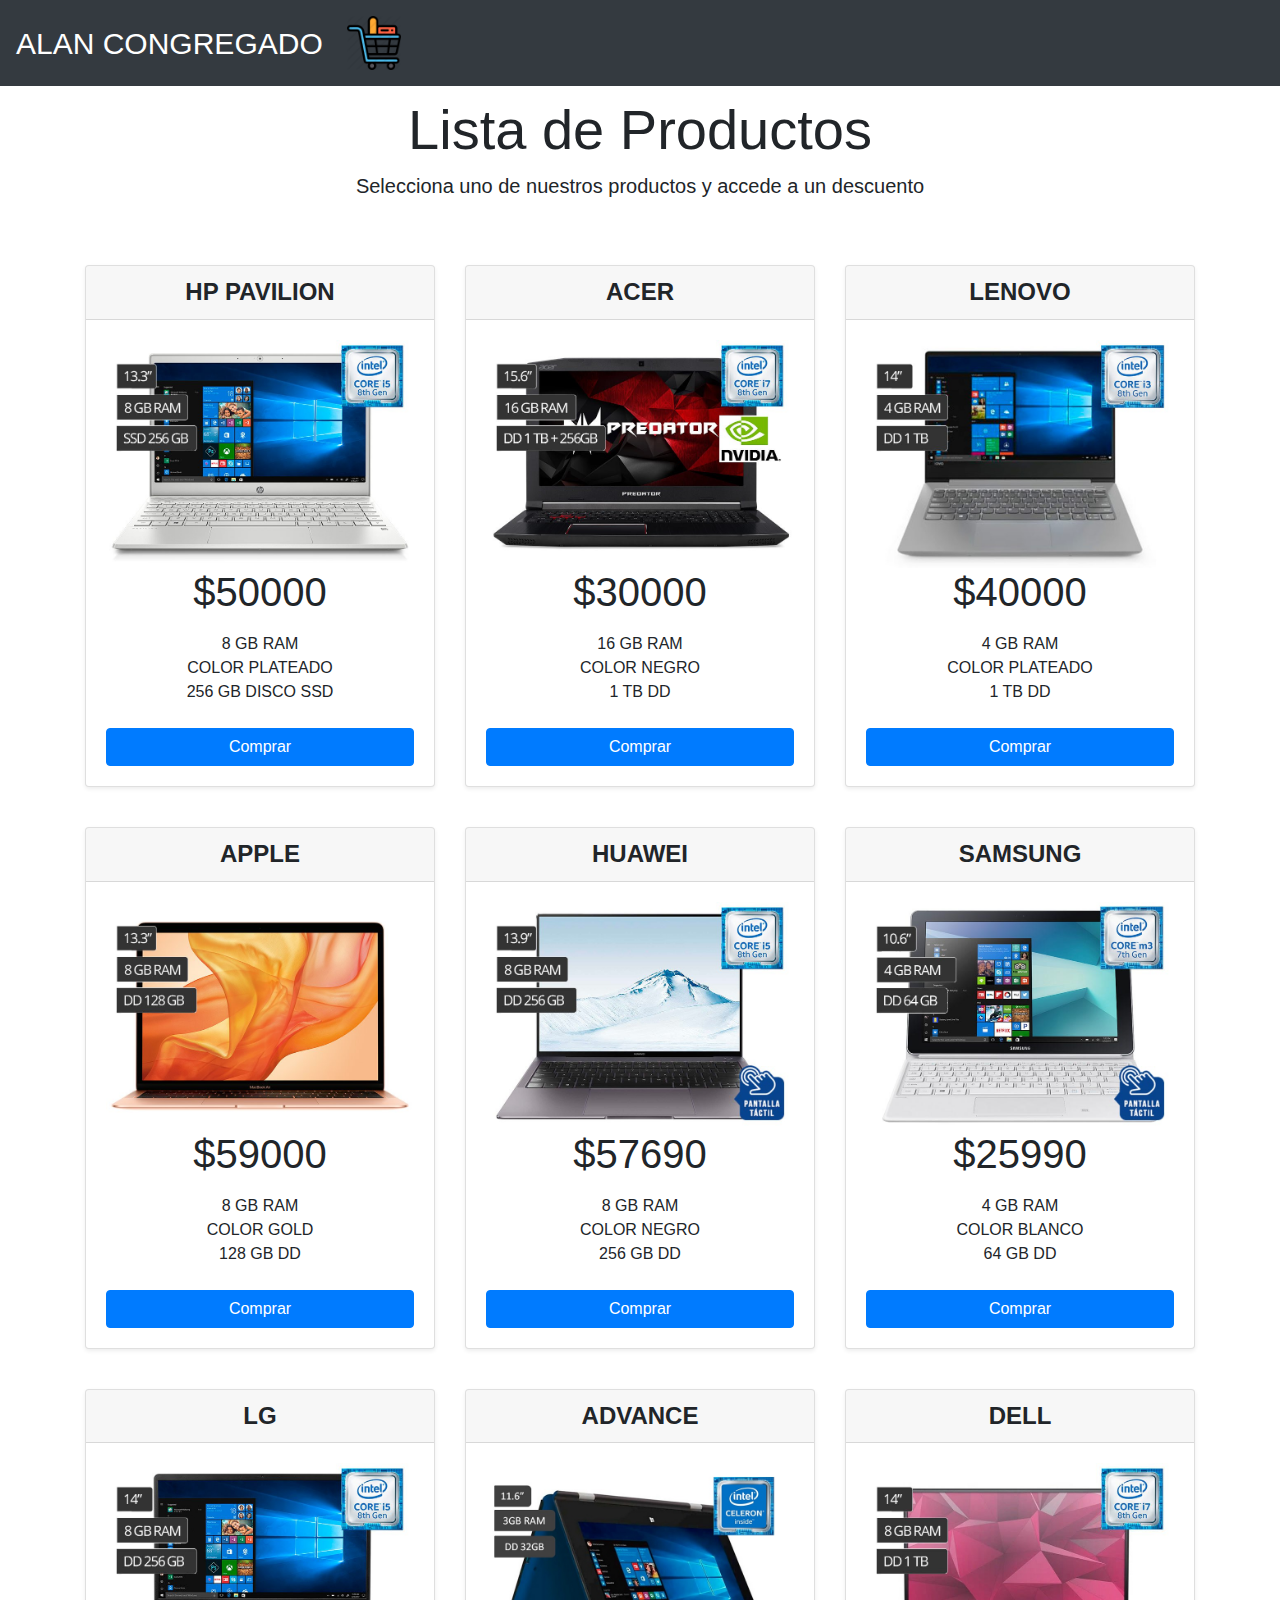
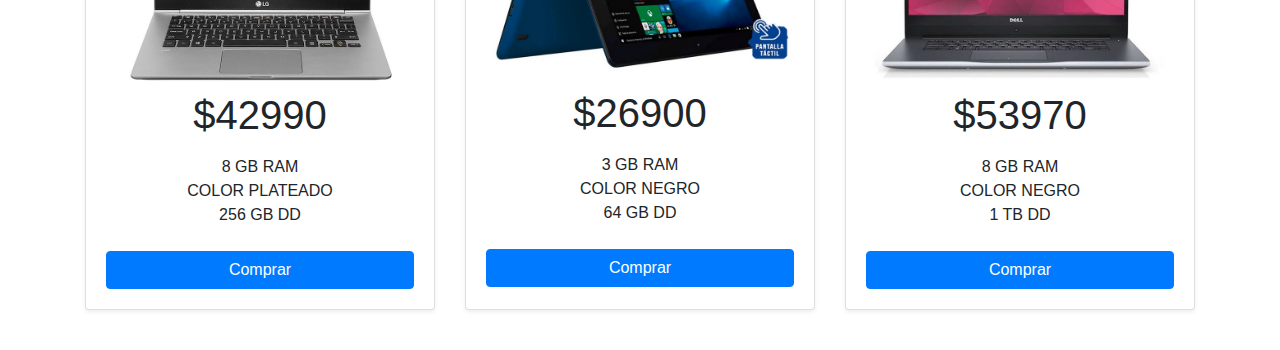
<file: index.html>
<!DOCTYPE html>
<html lang="en">

<head>
    <meta charset="UTF-8">
    <meta name="viewport"
        content="width=device-width, user-scalable=no, initial-scale=1.0, maximum-scale=1.0, minimum-scale=1.0">
    <link rel="stylesheet" href="css/bootstrap.min.css">
    <script src="js/popper.min.js"></script>
    <link rel="stylesheet" href="https://use.fontawesome.com/releases/v5.6.3/css/all.css" integrity="sha384-UHRtZLI+pbxtHCWp1t77Bi1L4ZtiqrqD80Kn4Z8NTSRyMA2Fd33n5dQ8lWUE00s/" crossorigin="anonymous">
    
    <link rel="stylesheet" href="css/sweetalert2.min.css">
    <link rel="stylesheet" href="./css/estilo.css">

    <title>Carrito Compras en JavaScript</title>
</head>

<body>

    <header>
        <div class="container">
            <div class="row align-items-stretch justify-content-between">
                <nav class="navbar navbar-expand-md navbar-dark fixed-top bg-dark">
                    <a class="navbar-brand" href="#" id="titulo">ALAN CONGREGADO</a>
                    <button class="navbar-toggler" type="button" data-toggle="collapse" data-target="#navbarCollapse"
                        aria-controls="navbarCollapse" aria-expanded="false" aria-label="Toggle navigation">
                        <span class="navbar-toggler-icon"></span>
                    </button>
                    <div class="collapse navbar-collapse" id="navbarCollapse">
                        <ul class="navbar-nav mr-auto">
                            <li class="nav-item dropdown">
                                <img src="img/cart.jpeg" class="nav-link dropdown-toggle img-fluid" id="carrito_img" height="70px"
                                    width="70px" href="#" id="dropdown01" data-toggle="dropdown" aria-haspopup="true"
                                    aria-expanded="false"></img>
                                <div id="carrito" class="dropdown-menu" aria-labelledby="navbarCollapse">
                                    <table id="lista-carrito" class="table">
                                        <thead>
                                            <tr>
                                                <th>Imagen</th>
                                                <th>Nombre</th>
                                                <th>Precio</th>
                                                <th></th>
                                            </tr>
                                        </thead>
                                        <tbody></tbody>
                                    </table>

                                    <a href="#" id="vaciar-carrito" class="btn btn-primary btn-block">Vaciar Carrito</a>
                                    <a href="#" id="procesar-pedido" class="btn btn-danger btn-block">Procesar
                                        Compra</a>
                                </div>
                            </li>
                        </ul>
                    </div>
                </nav>
            </div>
        </div>
    </header>

    <main>
        <div class="pricing-header px-3 py-3 pt-md-5 pb-md-4 my-4 mx-auto text-center">
            <h1 class="display-4 mt-4">Lista de Productos</h1>
            <p class="lead">Selecciona uno de nuestros productos y accede a un descuento</p>
        </div>

        <div class="container" id="lista-productos">
            
            <div class="card-deck mb-3 text-center">
                
                <div class="card mb-4 shadow-sm">
                    <div class="card-header">
                        <h4 class="my-0 font-weight-bold">HP PAVILION</h4>
                    </div>
                    <div class="card-body">
                        <img src="img/hp1.jpg" class="card-img-top">
                        <h1 class="card-title pricing-card-title precio">$<span class="">50000</span></h1>

                        <ul class="list-unstyled mt-3 mb-4">
                            <li></li>
                            <li>8 GB RAM</li>
                            <li>COLOR PLATEADO</li>
                            <li>256 GB DISCO SSD</li>
                        </ul>
                        <a href="" class="btn btn-block btn-primary agregar-carrito" data-id="1">Comprar</a>
                    </div>
                </div>

                <div class="card mb-4 shadow-sm">
                    <div class="card-header">
                        <h4 class="my-0 font-weight-bold">ACER </h4>
                    </div>
                    <div class="card-body">
                        <img src="img/acer.jpg" class="card-img-top">
                        <h1 class="card-title pricing-card-title precio">$<span class="">30000</span></h1>

                        <ul class="list-unstyled mt-3 mb-4">
                            <li></li>
                            <li>16 GB RAM</li>
                            <li>COLOR NEGRO</li>
                            <li>1 TB DD</li>
                        </ul>
                        <a href="" class="btn btn-block btn-primary agregar-carrito" data-id="2">Comprar</a>
                    </div>
                </div>

                <div class="card mb-4 shadow-sm">
                    <div class="card-header">
                        <h4 class="my-0 font-weight-bold">LENOVO</h4>
                    </div>
                    <div class="card-body">
                        <img src="img/lenovo.jpg" class="card-img-top">
                        <h1 class="card-title pricing-card-title precio"> $<span class="">40000</span></h1>

                        <ul class="list-unstyled mt-3 mb-4">
                            <li></li>
                            <li>4 GB RAM</li>
                            <li>COLOR PLATEADO</li>
                            <li>1 TB DD</li>
                        </ul>
                        <a href="" class="btn btn-block btn-primary agregar-carrito" data-id="3">Comprar</a>
                    </div>
                </div>

            </div>

            <div class="card-deck mb-3 text-center">
                
                <div class="card mb-4 shadow-sm">
                    <div class="card-header">
                        <h4 class="my-0 font-weight-bold">APPLE</h4>
                    </div>
                    <div class="card-body">
                        <img src="img/apple.jpg" class="card-img-top">
                        <h1 class="card-title pricing-card-title precio">$<span class="">59000</span></h1>

                        <ul class="list-unstyled mt-3 mb-4">
                            <li></li>
                            <li>8 GB RAM</li>
                            <li>COLOR GOLD</li>
                            <li>128 GB DD</li>
                        </ul>
                        <a href="" class="btn btn-block btn-primary agregar-carrito" data-id="4">Comprar</a>
                    </div>
                </div>

                <div class="card mb-4 shadow-sm">
                    <div class="card-header">
                        <h4 class="my-0 font-weight-bold">HUAWEI</h4>
                    </div>
                    <div class="card-body">
                        <img src="img/huawei.jpg" class="card-img-top">
                        <h1 class="card-title pricing-card-title precio">$<span class="">57690</span></h1>

                        <ul class="list-unstyled mt-3 mb-4">
                            <li></li>
                            <li>8 GB RAM</li>
                            <li>COLOR NEGRO</li>
                            <li>256 GB DD</li>
                        </ul>
                        <a href="" class="btn btn-block btn-primary agregar-carrito" data-id="5">Comprar</a>
                    </div>
                </div>

                <div class="card mb-4 shadow-sm">
                    <div class="card-header">
                        <h4 class="my-0 font-weight-bold">SAMSUNG</h4>
                    </div>
                    <div class="card-body">
                        <img src="img/samsung.jpg" class="card-img-top">
                        <h1 class="card-title pricing-card-title precio">$<span class="">25990</span></h1>

                        <ul class="list-unstyled mt-3 mb-4">
                            <li></li>
                            <li>4 GB RAM</li>
                            <li>COLOR BLANCO</li>
                            <li>64 GB DD</li>
                        </ul>
                        <a href="" class="btn btn-block btn-primary agregar-carrito" data-id="6">Comprar</a>
                    </div>
                </div>

            </div>

            <div class="card-deck mb-3 text-center">
                
                <div class="card mb-4 shadow-sm">
                    <div class="card-header">
                        <h4 class="my-0 font-weight-bold">LG</h4>
                    </div>
                    <div class="card-body">
                        <img src="img/lg.jpg" class="card-img-top">
                        <h1 class="card-title pricing-card-title precio">$<span class="">42990</span></h1>

                        <ul class="list-unstyled mt-3 mb-4">
                            <li></li>
                            <li>8 GB RAM</li>
                            <li>COLOR PLATEADO</li>
                            <li>256 GB DD</li>
                        </ul>
                        <a href="" class="btn btn-block btn-primary agregar-carrito" data-id="7">Comprar</a>
                    </div>
                </div>

                <div class="card mb-4 shadow-sm">
                    <div class="card-header">
                        <h4 class="my-0 font-weight-bold">ADVANCE</h4>
                    </div>
                    <div class="card-body">
                        <img src="img/advance.jpg" class="card-img-top">
                        <h1 class="card-title pricing-card-title precio">$<span class="">26900</span></h1>

                        <ul class="list-unstyled mt-3 mb-4">
                            <li></li>
                            <li>3 GB RAM</li>
                            <li>COLOR NEGRO</li>
                            <li>64 GB DD</li>
                        </ul>
                        <a href="" class="btn btn-block btn-primary agregar-carrito" data-id="8">Comprar</a>
                    </div>
                </div>

                <div class="card mb-4 shadow-sm">
                    <div class="card-header">
                        <h4 class="my-0 font-weight-bold">DELL</h4>
                    </div>
                    <div class="card-body">
                        <img src="img/dell.jpg" class="card-img-top">
                        <h1 class="card-title pricing-card-title precio">$<span class="">53970</span></h1>

                        <ul class="list-unstyled mt-3 mb-4">
                            <li></li>
                            <li>8 GB RAM</li>
                            <li>COLOR NEGRO</li>
                            <li>1 TB DD</li>
                        </ul>
                        <a href="" class="btn btn-block btn-primary agregar-carrito" data-id="9">Comprar</a>
                    </div>
                </div>

            </div>


        </div>
    </main>

    <script src="js/jquery-3.4.1.min.js"></script>
    <script src="js/bootstrap.min.js"></script>
    <script src="js/sweetalert2.min.js"></script>
    <script src="js/carrito.js"></script>
    <script src="js/pedido.js"></script>

</body>

</html>
</file>
<file: css/estilo.css>
#cargando {
    display: none;
}
#titulo{
    font-size: 30px;
}
</file>
